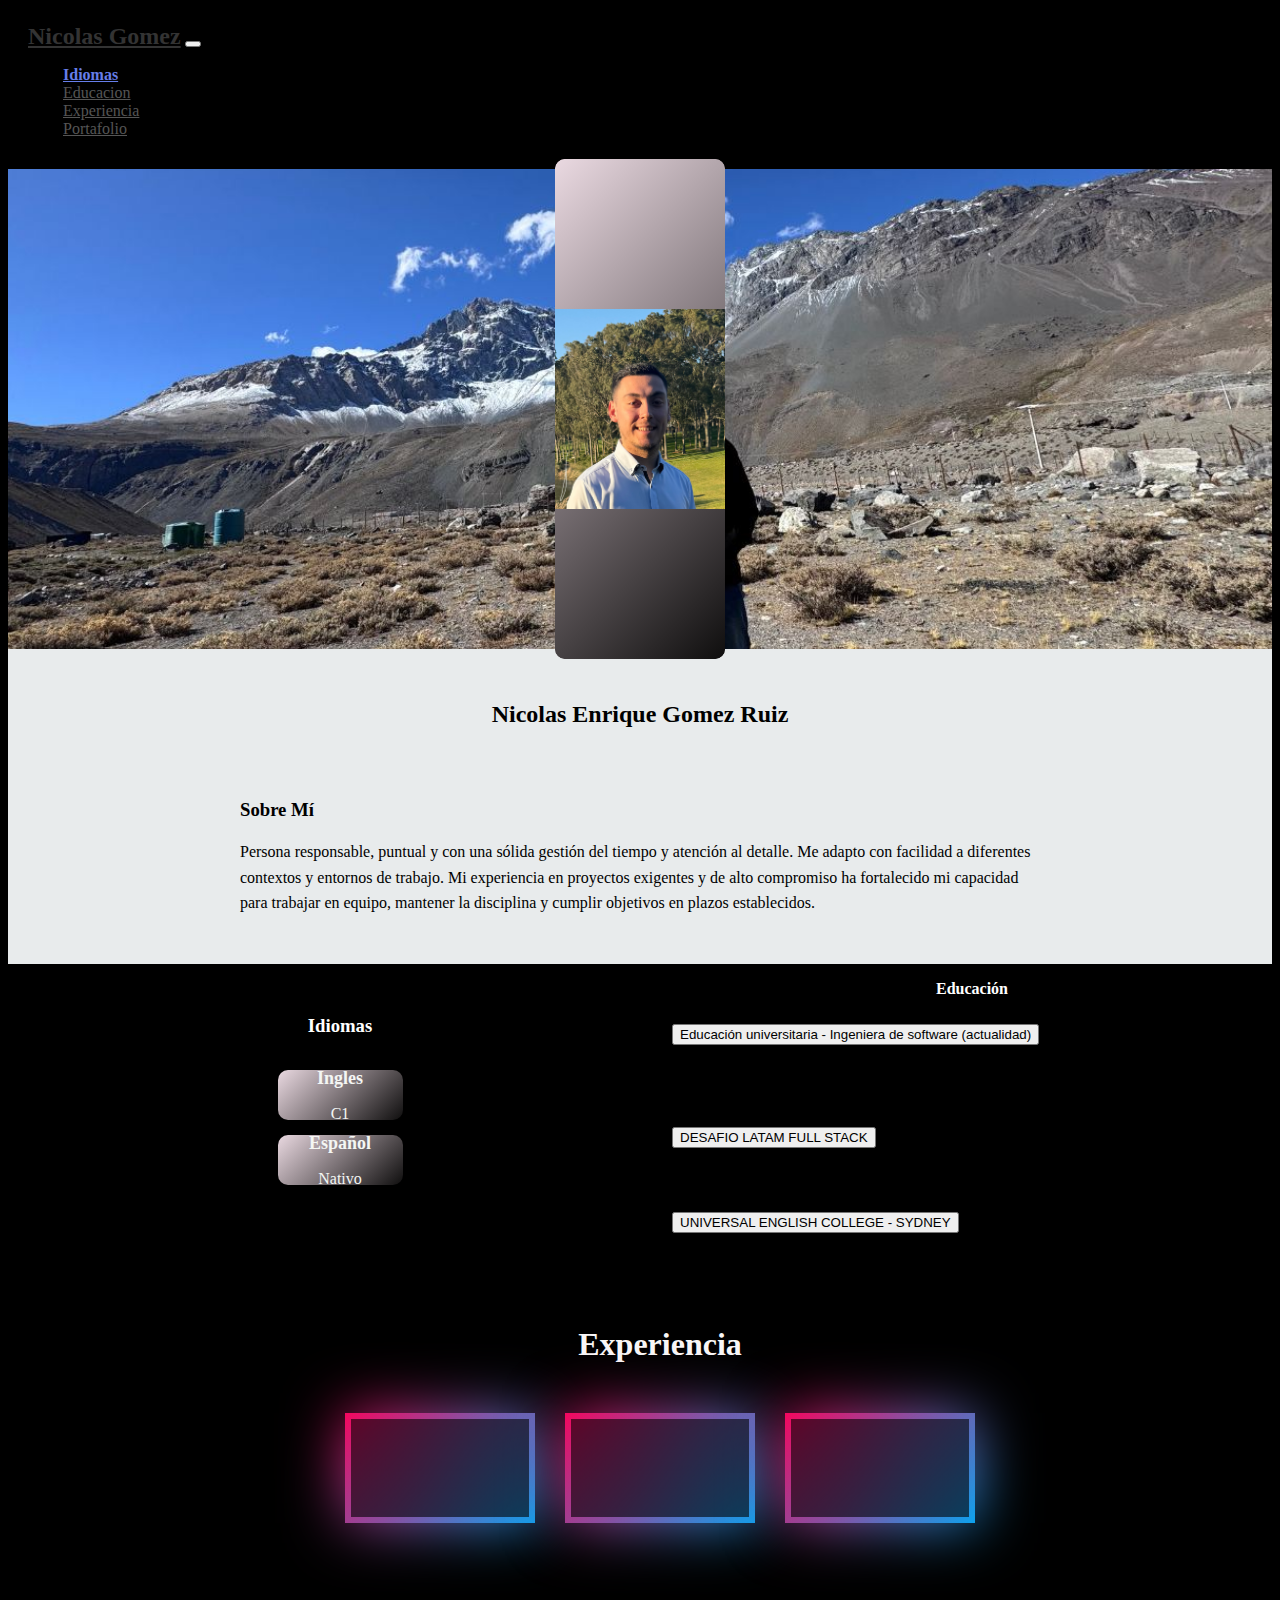
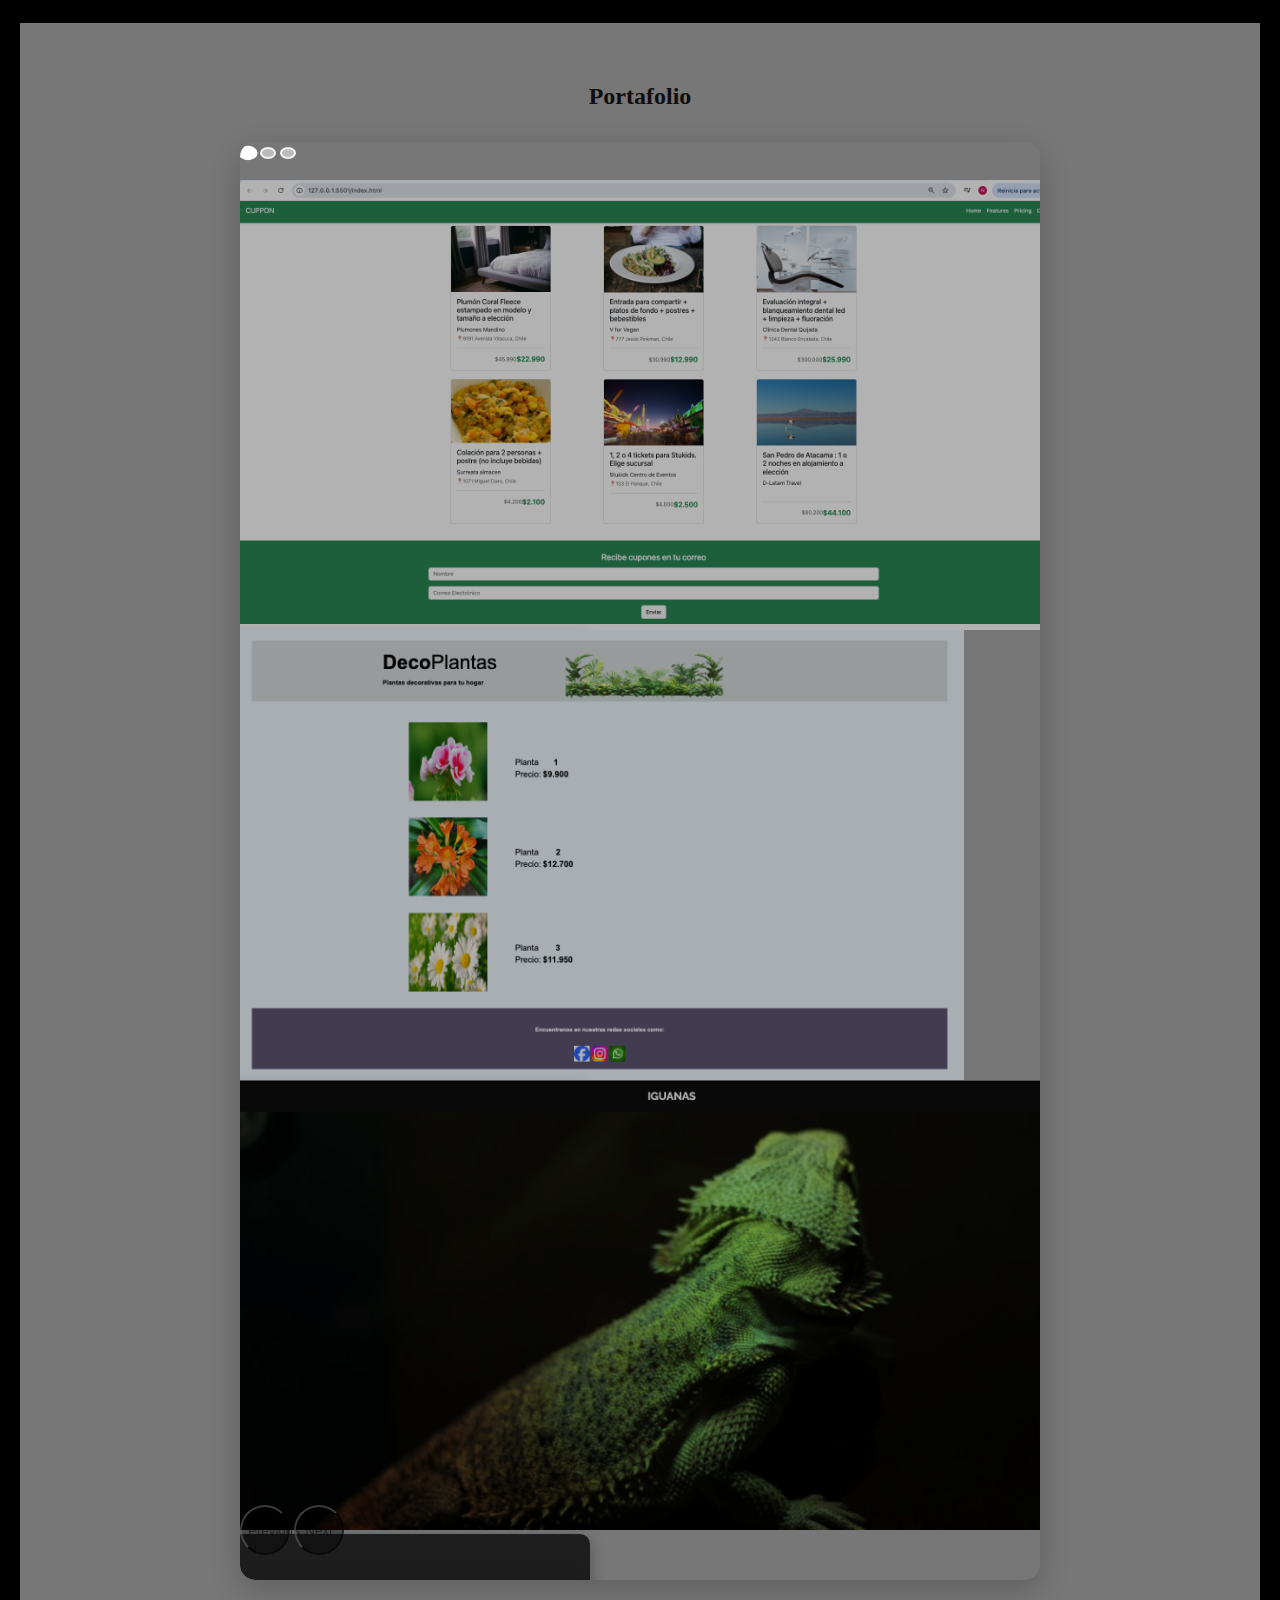
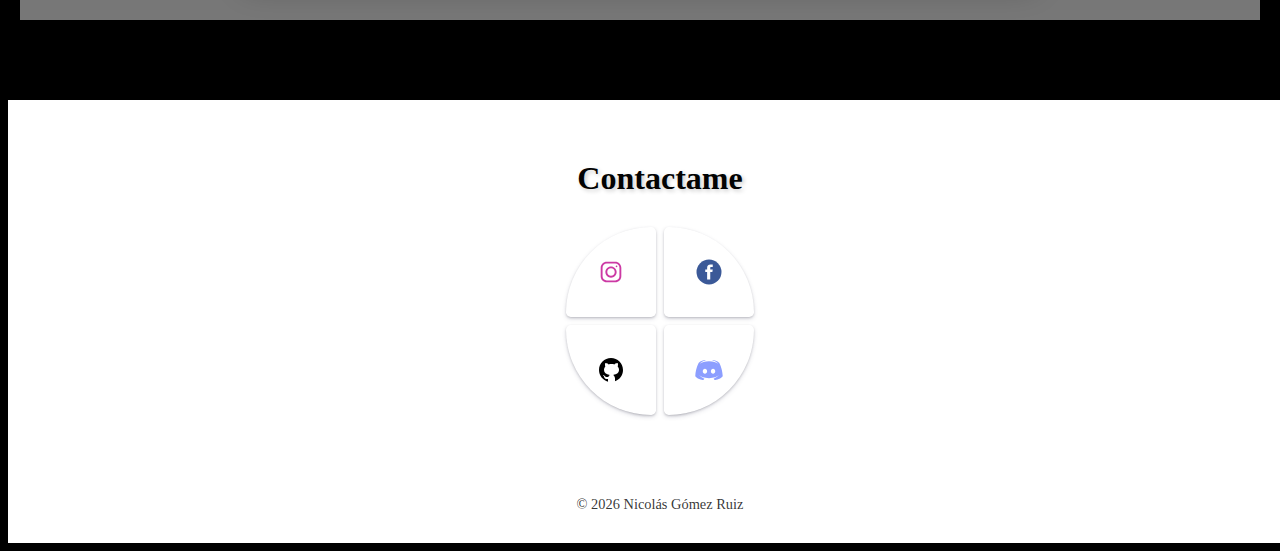
<file: index.html>
<!DOCTYPE html>
<html lang="en">
     <head>
    <link rel="icon" type="image/png" href="assets/imgs/favicon.png" />
    <link rel="stylesheet" href="assets/css/style.css">
    <meta charset="UTF-8" />
    <meta name="viewport" content="width=device-width, initial-scale=1" />
    <title>Currículum</title>
    <link href="https://cdn.jsdelivr.net/npm/bootstrap@5.3.8/dist/css/bootstrap.min.css" rel="stylesheet" integrity="sha384-sRIl4kxILFvY47J16cr9ZwB07vP4J8+LH7qKQnuqkuIAvNWLzeN8tE5YBujZqJLB" crossorigin="anonymous">
  </head>
  <body class="ColorFondo">

      <!--bara de navegación -->

      <nav class="navbar navbar-expand-lg bg-body-tertiary">
  <div class="container-fluid">
    <a class="navbar-brand" href="#Hero-section">Nicolas Gomez</a>
    <button class="navbar-toggler" type="button" data-bs-toggle="collapse" data-bs-target="#navbarNav" aria-controls="navbarNav" aria-expanded="false" aria-label="Toggle navigation">
      <span class="navbar-toggler-icon"></span>
    </button>
    <div class="collapse navbar-collapse" id="navbarNav">
      <ul class="navbar-nav">
        <li class="nav-item">
          <a class="nav-link active" aria-current="page" href="#lenguajes">Idiomas</a>
        </li>
        <li class="nav-item">
          <a class="nav-link" href="#educacion">Educacion</a>
        </li>
        <li class="nav-item">
          <a class="nav-link" href="#experiencia">Experiencia</a>
        </li>
        <li class="nav-item">
          <a class="nav-link" href="#portafolio">Portafolio</a>
        </li>
      </ul>
    </div>
  </div>
</nav>

<header>

    <!--primera sección-->
    
    <section id="Hero-section">
      <!-- From Uiverse.io by gharsh11032000 --> 
<div class="card">
  <div class="card">
  <img src="./assets/imgs/IMG_1361.jpeg" alt="Imagen de la card" class="card__img" height="200rem">
  <div class="card__content">
    <p class="card__title">Nicolas Gomez</p>
    <!-- From Uiverse.io by M4rco592 --> 
    <a href="#sobremi">
      <button class="gradient-button">
        <span class="gradient-text">Sobre mi</span>
      </button>
    </a>
  </div>
</div>
</div>
    </section>   

</header>

    <!--Segunda sección sobre mí -->

    <section id="sobremi"class="ContenedorSobreMi">
      <div>
        <div class="Nombre"><h2>Nicolas Enrique Gomez Ruiz</h2></div>
        <div class="sobreMi"><h3>Sobre Mí</h3></div>
        <div class="parrafoSobreMi"><p>
      Persona responsable, puntual y con una sólida gestión del tiempo y atención al detalle. Me adapto con facilidad a diferentes contextos y
       entornos de trabajo. Mi experiencia en proyectos exigentes y 
      de alto compromiso ha fortalecido mi capacidad para trabajar en equipo, mantener la disciplina y cumplir objetivos en plazos establecidos.
       </p></div>
        
      </div>
  
    </section >

    <div class="Secciones">
  <!--seccion izquierda-->
  <section id="lenguajes" class="section-left">
    <div class="containerPanel">
      <div class="cards">
        <div class="Idiomas"><h3>Idiomas</h3></div>
        <div class="card red">
          <p class="tip">Ingles</p>
          <p class="second-text">C1</p>
        </div>
        <div class="card blue">
          <p class="tip">Español</p>
          <p class="second-text">Nativo</p>
        </div>
      </div>
    </div>
  </section>

  <!--Sección Educacion-->
  <section id="educacion" class="section-right">
    <div class="containerPanel">
      <h4 class="Educacion">Educación</h4>
    </div>
    <div class="accordion accordion-flush" id="accordionFlushExample">
<div class="accordion-item">
    <h2 class="accordion-header">
      <button class="accordion-button collapsed" type="button" data-bs-toggle="collapse" data-bs-target="#flush-collapseOne" aria-expanded="false" aria-controls="flush-collapseOne">
        Educación universitaria - Ingeniera de software (actualidad)
      </button>
    </h2>
    <div id="flush-collapseOne" class="accordion-collapse collapse" data-bs-parent="#accordionFlushExample">
      <div class="accordion-body"><p>
        En formación en diseño y desarrollo de software,
        programación y fundamentos de ingeniería de software.
      </p></div>
    </div>
  </div>
  <div class="accordion-item">
    <h2 class="accordion-header">
      <button class="accordion-button collapsed" type="button" data-bs-toggle="collapse" data-bs-target="#flush-collapseTwo" aria-expanded="false" aria-controls="flush-collapseTwo">
        DESAFIO LATAM FULL STACK
      </button>
    </h2>
    <div id="flush-collapseTwo" class="accordion-collapse collapse" data-bs-parent="#accordionFlushExample">
      <div class="accordion-body"><p>
        En formación en diseño y desarrollo web, programación
        frontend y backend.
      </p></div>
    </div>
  </div>
  <div class="accordion-item">
    <h2 class="accordion-header">
      <button class="accordion-button collapsed" type="button" data-bs-toggle="collapse" data-bs-target="#flush-collapseThree" aria-expanded="false" aria-controls="flush-collapseThree">
        UNIVERSAL ENGLISH COLLEGE - SYDNEY
      </button>
    </h2>
    <div id="flush-collapseThree" class="accordion-collapse collapse" data-bs-parent="#accordionFlushExample">
      <div class="accordion-body"><p>
        Certificado Ingles General C1
      </p></div>
    </div>
  </div>
    </div>
  </section>
</div>


    <!--Sección experiencia-->

    <section id="experiencia" class="experiencie-section">
      <h4 class="Experiencia">Experiencia</h4>
      <!-- From Uiverse.io by Daniel1227k --> 
<div class="profile-card">
  <b></b>
  <div class="profile-card__content">
    <p class="profile-card__title">Punto Secreto<br><span>Encargado de desarrollo y tecnología</span></p>
    
  </div>
</div>
<div class="profile-card">
  <b></b>
  <div class="profile-card__content">
    <p class="profile-card__title">HOPR BEVERAGE-SYDNEY AUSTRALIA<br><span>Gerente de almacen</span></p>
    
  </div>
</div>
<div class="profile-card">
  <b></b>
  <div class="profile-card__content">
    <p class="profile-card__title">LUNA PARK-SYDNEY AUSTRALIA<br><span>Atención al cliente, manejo de caja y servicio de
comida</span></p>
    
  </div>
</div>
      

    </section>

    <!--Sección portafolio-->

    <section id="portafolio" class="seccion-portafolio">
      <h2 class="portafolio">Portafolio</h2>
      <div id="carouselExampleCaptions" class="carousel slide">
  <div class="carousel-indicators">
    <button type="button" data-bs-target="#carouselExampleCaptions" data-bs-slide-to="0" class="active" aria-current="true" aria-label="Slide 1"></button>
    <button type="button" data-bs-target="#carouselExampleCaptions" data-bs-slide-to="1" aria-label="Slide 2"></button>
    <button type="button" data-bs-target="#carouselExampleCaptions" data-bs-slide-to="2" aria-label="Slide 3"></button>
  </div>
  <div class="carousel-inner">
    <div class="carousel-item active">
      <img src="./assets/imgs/Captura de pantalla 2026-01-30 a las 21.26.22.png" class="d-block w-100" alt="...">
      <div class="carousel-caption d-none d-md-block">
        <h5>Cuppon page</h5>
        <p>Clon de página de cupones utilizando Bootstrap.</p>
      </div>
    </div>
    <div class="carousel-item">
      <img src="./assets/imgs/Captura de pantalla 2026-01-30 a las 21.28.04.png" class="d-block w-100" alt="...">
      <div class="carousel-caption d-none d-md-block">
        <h5>Landing page</h5>
        <p>Proyecto web desarrollado con HTML y CSS</p>
      </div>
    </div>
    <div class="carousel-item">
      <img src="./assets/imgs/Captura de pantalla 2026-01-30 a las 21.29.44.png" class="d-block w-100" alt="...">
      <div class="carousel-caption d-none d-md-block">
        <h5>Iguana page</h5>
        <p>Landing page enfocada en Flexbox y técnicas de alineación</p>
      </div>
    </div>
  </div>
  <button class="carousel-control-prev" type="button" data-bs-target="#carouselExampleCaptions" data-bs-slide="prev">
    <span class="carousel-control-prev-icon" aria-hidden="true"></span>
    <span class="visually-hidden">Previous</span>
  </button>
  <button class="carousel-control-next" type="button" data-bs-target="#carouselExampleCaptions" data-bs-slide="next">
    <span class="carousel-control-next-icon" aria-hidden="true"></span>
    <span class="visually-hidden">Next</span>
  </button>
</div>

    </section>
    
    <!-- Footer con redes sociales -->
<footer class="footer-section">
  <div class="footer-content">
    <h3 class="footer-title">Contactame</h3>
    
    <!-- From Uiverse.io by Praashoo7 --> 
    <div class="social-main">
      <div class="social-up">
        <a href="https://www.instagram.com/nicolas_gomez17_/" target="_blank" rel="noopener noreferrer" class="social-card1">
          <svg xmlns="http://www.w3.org/2000/svg" xmlns:xlink="http://www.w3.org/1999/xlink" viewBox="0,0,256,256" width="30px" height="30px" fill-rule="nonzero" class="social-instagram"><g fill-rule="nonzero" stroke="none" stroke-width="1" stroke-linecap="butt" stroke-linejoin="miter" stroke-miterlimit="10" stroke-dasharray="" stroke-dashoffset="0" font-family="none" font-weight="none" font-size="none" text-anchor="none" style="mix-blend-mode: normal"><g transform="scale(8,8)"><path d="M11.46875,5c-3.55078,0 -6.46875,2.91406 -6.46875,6.46875v9.0625c0,3.55078 2.91406,6.46875 6.46875,6.46875h9.0625c3.55078,0 6.46875,-2.91406 6.46875,-6.46875v-9.0625c0,-3.55078 -2.91406,-6.46875 -6.46875,-6.46875zM11.46875,7h9.0625c2.47266,0 4.46875,1.99609 4.46875,4.46875v9.0625c0,2.47266 -1.99609,4.46875 -4.46875,4.46875h-9.0625c-2.47266,0 -4.46875,-1.99609 -4.46875,-4.46875v-9.0625c0,-2.47266 1.99609,-4.46875 4.46875,-4.46875zM21.90625,9.1875c-0.50391,0 -0.90625,0.40234 -0.90625,0.90625c0,0.50391 0.40234,0.90625 0.90625,0.90625c0.50391,0 0.90625,-0.40234 0.90625,-0.90625c0,-0.50391 -0.40234,-0.90625 -0.90625,-0.90625zM16,10c-3.30078,0 -6,2.69922 -6,6c0,3.30078 2.69922,6 6,6c3.30078,0 6,-2.69922 6,-6c0,-3.30078 -2.69922,-6 -6,-6zM16,12c2.22266,0 4,1.77734 4,4c0,2.22266 -1.77734,4 -4,4c-2.22266,0 -4,-1.77734 -4,-4c0,-2.22266 1.77734,-4 4,-4z"></path></g></g></svg>
        </a>
        <a href="https://www.facebook.com/nicolasenrique.gomezruiz.5" target="_blank" rel="noopener noreferrer" class="social-card2">
          <svg xmlns="http://www.w3.org/2000/svg" viewBox="0 0 48 48" width="30px" height="30px" class="social-facebook"><path d="M24 4A20 20 0 1 0 24 44A20 20 0 1 0 24 4Z" fill="#3B5998"/><path d="M29.368,24H26v12h-5V24h-3v-4h3v-2.41c0.002-3.508,1.459-5.59,5.592-5.59H30v4h-2.287 C26.104,16,26,16.6,26,17.723V20h4L29.368,24z" fill="#FFF"/></svg>
        </a>
      </div>
      <div class="social-down">
        <a href="https://github.com/nicolasgomezruiz17-cpu" target="_blank" rel="noopener noreferrer" class="social-card3">
          <svg xmlns="http://www.w3.org/2000/svg" viewBox="0 0 30 30" width="30px" height="30px" class="social-github"><path d="M15,3C8.373,3,3,8.373,3,15c0,5.623,3.872,10.328,9.092,11.63C12.036,26.468,12,26.28,12,26.047v-2.051 c-0.487,0-1.303,0-1.508,0c-0.821,0-1.551-0.353-1.905-1.009c-0.393-0.729-0.461-1.844-1.435-2.526 c-0.289-0.227-0.069-0.486,0.264-0.451c0.615,0.174,1.125,0.596,1.605,1.222c0.478,0.627,0.703,0.769,1.596,0.769 c0.433,0,1.081-0.025,1.691-0.121c0.328-0.833,0.895-1.6,1.588-1.962c-3.996-0.411-5.903-2.399-5.903-5.098 c0-1.162,0.495-2.286,1.336-3.233C9.053,10.647,8.706,8.73,9.435,8c1.798,0,2.885,1.166,3.146,1.481C13.477,9.174,14.461,9,15.495,9 c1.036,0,2.024,0.174,2.922,0.483C18.675,9.17,19.763,8,21.565,8c0.732,0.731,0.381,2.656,0.102,3.594 c0.836,0.945,1.328,2.066,1.328,3.226c0,2.697-1.904,4.684-5.894,5.097C18.199,20.49,19,22.1,19,23.313v2.734 c0,0.104-0.023,0.179-0.035,0.268C23.641,24.676,27,20.236,27,15C27,8.373,21.627,3,15,3z"></path></svg>
        </a>
        <a href="https://discord.com/store" target="_blank" rel="noopener noreferrer" class="social-card4">
          <svg height="30px" width="30px" viewBox="0 0 48 48" xmlns="http://www.w3.org/2000/svg" class="social-discord"><path d="M40,12c0,0-4.585-3.588-10-4l-0.488,0.976C34.408,10.174,36.654,11.891,39,14c-4.045-2.065-8.039-4-15-4s-10.955,1.935-15,4c2.346-2.109,5.018-4.015,9.488-5.024L18,8c-5.681,0.537-10,4-10,4s-5.121,7.425-6,22c5.162,5.953,13,6,13,6l1.639-2.185C13.857,36.848,10.715,35.121,8,32c3.238,2.45,8.125,5,16,5s12.762-2.55,16-5c-2.715,3.121-5.857,4.848-8.639,5.815L33,40c0,0,7.838-0.047,13-6C45.121,19.425,40,12,40,12z M17.5,30c-1.933,0-3.5-1.791-3.5-4c0-2.209,1.567-4,3.5-4s3.5,1.791,3.5,4C21,28.209,19.433,30,17.5,30z M30.5,30c-1.933,0-3.5-1.791-3.5-4c0-2.209,1.567-4,3.5-4s3.5,1.791,3.5,4C34,28.209,32.433,30,30.5,30z"></path></svg>
        </a>
      </div>
    </div>

    <div class="footer-bottom">
      <p class="mensaje-final">&copy; 2026 Nicolás Gómez Ruiz</p>
    </div>
  </div>
</footer>

      <script src="https://cdn.jsdelivr.net/npm/bootstrap@5.3.8/dist/js/bootstrap.bundle.min.js" integrity="sha384-FKyoEForCGlyvwx9Hj09JcYn3nv7wiPVlz7YYwJrWVcXK/BmnVDxM+D2scQbITxI" crossorigin="anonymous"></script>
    </body>
</html>
</file>
<file: assets/css/style.css>
.ColorFondo{
    background-color: black;
}

/* Navbar Styles */
.navbar {
  padding: 15px 0;
}

.navbar-brand {
  margin-left: 20px;
  font-weight: 600;
  font-size: 1.5em;
  color: #333;
}

.navbar-nav {
  margin-left: auto;
  gap: 15px;
}

.nav-link {
  font-size: 1em;
  font-weight: 500;
  color: #555;
  transition: color 0.3s ease;
  padding: 8px 15px;
}

.nav-link:hover {
  color: #667eea;
}

.nav-link.active {
  color: #667eea;
  font-weight: 600;
}

/* Responsive */
@media (max-width: 991px) {
  .navbar-brand {
    margin-left: 10px;
  }

  .navbar-nav {
    margin-left: 0;
    margin-top: 15px;
    gap: 5px;
  }
}

#Hero-section{
    display: flex;
    justify-content: center ;
    align-items: center;
    background-image: url("../imgs/imagenairelibre.jpg");
    background-repeat: no-repeat;
    background-size: cover;
    background-position: left;
    width: 100%;
    height: 30rem;
}


/* From Uiverse.io by gharsh11032000 */ 
.card {
  position: relative;
  width: 170px;
  height: 500px;
  background: linear-gradient(-45deg, #0f0e0e 0%, #ead9e1 100% );
  border-radius: 10px;
  display: flex;
  align-items: center;
  justify-content: center;
  overflow: hidden;
  transition: all 0.6s cubic-bezier(0.23, 1, 0.320, 1);
}

.card svg {
  width: 48px;
  fill: #333;
  transition: all 0.6s cubic-bezier(0.23, 1, 0.320, 1);
}

.card:hover {
  transform: rotate(-5deg) scale(1.1);
  box-shadow: 0 10px 20px rgba(0, 0, 0, 0.2);
}

.card__content {
  position: absolute;
  top: 50%;
  left: 50%;
  transform: translate(-50%, -50%) rotate(-45deg);
  width: 100%;
  height: 100%;
  padding: 20px;
  box-sizing: border-box;
  background-color: #fff;
  opacity: 0;
  transition: all 0.6s cubic-bezier(0.23, 1, 0.320, 1);
}

.card:hover .card__content {
  transform: translate(-50%, -50%) rotate(0deg);
  opacity: 1;
}

.card__title {
  margin: 0;
  font-size: 24px;
  color: #333;
  font-weight: 700;
}

.card__description {
  margin: 10px 0 0;
  font-size: 14px;
  color: #777;
  line-height: 1.4;
}

.card:hover svg {
  scale: 0;
  transform: rotate(-45deg);
}

/* From Uiverse.io by M4rco592 */ 
.gradient-button {
  position: relative;
  padding: 16px 32px;
  margin-top: 20px;
  font-size: 10px;
  font-weight: bold;
  color: white;
  background: transparent;
  border: none;
  cursor: pointer;
  border-radius: 50px;
  overflow: hidden;
  transition: transform 0.2s ease;
}

.gradient-button:hover {
  transform: scale(1.03);
}

.gradient-button::before {
  content: "";
  position: absolute;
  top: -50%;
  left: -50%;
  width: 200%;
  height: 200%;
  background: conic-gradient(
    from 0deg,
    #ff6b6b,
    #4ecdc4,
    #45b7d1,
    #96ceb4,
    #feca57,
    #ff9ff3,
    #ff6b6b
  );
  z-index: -2;
  filter: blur(10px);
  transform: rotate(0deg);
  transition: transform 1.5s ease-in-out;
}

.gradient-button:hover::before {
  transform: rotate(180deg);
}

.gradient-button::after {
  content: "";
  position: absolute;
  inset: 3px;
  background: black;
  border-radius: 47px;
  z-index: -1;
  filter: blur(5px);
}

.gradient-text {
  color: transparent;
  background: conic-gradient(
    from 0deg,
    #ff6b6b,
    #4ecdc4,
    #45b7d1,
    #96ceb4,
    #feca57,
    #ff9ff3,
    #ff6b6b
  );
  background-clip: text;
  filter: hue-rotate(0deg);
}

.gradient-button:hover .gradient-text {
  animation: hue-rotating 2s linear infinite;
}

.gradient-button:active {
  transform: scale(0.99);
}

@keyframes hue-rotating {
  to {
    filter: hue-rotate(360deg);
  }
}


.ContenedorSobreMi{
    align-items: center;
    background-color: #e8ebec;
    
}

.Nombre{
    display: flex;
    justify-content: center;
    padding: 2rem;
}

.sobreMi {
  max-width: 800px;
  margin: 0 auto 1rem;
  padding: 0 1rem;
}

.parrafoSobreMi {
  max-width: 800px;
  margin: 0 auto;
  padding: 0 1rem 2rem;
  line-height: 1.6;
}



/* From Uiverse.io by kamehame-ha */ 
.cards {
  display: flex;
  flex-direction: column;;
  gap: 15px;
}

.cards .red {
  background-color: #9b3042;
}

.cards .blue {
  background-color: #3b82f6;
}

.cards .green {
  background-color: #22c55e;
}

.cards .card {
  display: flex;
  align-items: center;
  justify-content: center;
  flex-direction: column;
  text-align: center;
  height: 50px;
  width: 125px;
  border-radius: 10px;
  color: rgb(244, 246, 244);
  cursor: pointer;
  transition: 400ms;
}

.cards .card p.tip {
  font-size: 18px;
  font-weight: 700;
  margin-top: 1rem;
  margin-bottom: auto;
}

.cards .card p.second-text {
  font-size: 10;
}

.cards .card:hover {
  transform: scale(1.1, 1.1);
}

.cards:hover > .card:not(:hover) {
  filter: blur(10px);
  transform: scale(0.9, 0.9);
}

.Secciones {
  display: flex;
  width: 100%;
  padding: 0;
  margin: 0;
}

.section-left {
  display: flex;
  justify-content: center;
  margin-left: 0;
  padding: 2rem;
  width: 50%; 
}
.Idiomas {
  display: flex;
  justify-content: center;
  color: white;
}



.section-right {
  width: 50%; 
}

.Educacion {
  display: flex;
  justify-content: center;
  margin-top: 1rem;
  margin-bottom: 1rem;
  color: white;
}

/* From Uiverse.io by Daniel1227k */ 

.experiencie-section{
    display: flex;
    
}


/* From Uiverse.io by Daniel1227k */ 

/* Sección de Experiencia */
.experiencie-section {
  width: 100%;
  padding: 40px 20px;
  display: flex;
  flex-direction: column;
  align-items: center;
  gap: 30px;
}

.Experiencia {
  font-size: 2em;
  font-weight: 600;
  color: #333;
  margin: 0;
  text-align: center;
}

/* From Uiverse.io by Daniel1227k */ 

/* Sección de Experiencia */
.experiencie-section {
  width: 100%;
  padding: 40px 20px;
  display: flex;
  flex-direction: row;
  flex-wrap: wrap;
  justify-content: center;
  align-items: flex-start;
  gap: 30px;
}

.Experiencia {
  font-size: 2em;
  font-weight: 600;
  color: #f9f7f7;
  margin: 0 0 20px 0;
  text-align: center;
  width: 100%;
}


/* Tarjeta de perfil */
.profile-card {
  position: relative;
  width: 190px;
  height: 110px;
  background: #f00;
  display: flex;
  justify-content: center;
  align-items: center;
}

.profile-card::before {
  content: '';
  position: absolute;
  top: 0;
  left: 0;
  width: 100%;
  height: 100%;
  background: linear-gradient(315deg, #03a9f4, #ff0058);
}

.profile-card::after {
  content: '';
  position: absolute;
  top: 0;
  left: 0;
  width: 100%;
  height: 100%;
  background: linear-gradient(315deg, #03a9f4, #ff0058);
  filter: blur(30px);
}

.profile-card b {
  position: absolute;
  inset: 6px;
  background: rgba(0, 0, 0, 0.6);
  z-index: 2;
}

.profile-card img {
  position: absolute;
  z-index: 3;
  scale: 0.8;
  opacity: 0.25;
  transition: 0.5s;
}

.profile-card:hover img {
  scale: 0.5;
  opacity: 0.9;
  transform: translateY(-70px);
}

.profile-card__content {
  position: absolute;
  z-index: 3;
  bottom: 0;
  display: flex;
  flex-direction: column;
  align-items: center;
  transform: scale(0);
  transition: 0.5s;
  padding: 0 10px;
}

.profile-card:hover .profile-card__content {
  transform: scale(1);
  bottom: 25px;
}

.profile-card__title {
  position: relative;
  color: #fff;
  font-weight: 500;
  line-height: 1.2em;
  font-size: 0.85em;
  letter-spacing: 0.05em;
  text-transform: uppercase;
  text-align: center;
  margin: 0;
}

.profile-card__title span {
  font-weight: 300;
  font-size: 0.70em;
  display: block;
  margin-top: 5px;
  text-transform: none;
}

.profile-card__social {
  position: relative;
  display: flex;
  justify-content: center;
  align-items: center;
  gap: 8px;
  margin-top: 5px;
}

.profile-card__social li {
  list-style: none;
}

.profile-card__social li .fa-brands {
  width: 14px;
}

.profile-card__social li .fa-facebook {
  width: 10px;
}

.profile-card__social li a {
  position: relative;
  text-decoration: none;
  color: rgba(255, 255, 255, 0.5);
  background: rgba(0, 0, 0, 0.2);
  fill: currentColor;
  width: 30px;
  height: 30px;
  display: flex;
  justify-content: center;
  align-items: center;
  border-radius: 4px;
  transition: 0.5s;
}

.profile-card__social li a:hover {
  fill: currentColor;
  color: rgba(255, 255, 255, 1);
}

/* Responsive */
@media (max-width: 768px) {
  .experiencie-section {
    gap: 20px;
  }
  
  .profile-card {
    width: 170px;
    height: 230px;
  }
  
  .Experiencia {
    font-size: 1.5em;
  }
}

@media (max-width: 480px) {
  .experiencie-section {
    gap: 15px;
  }
  
  .profile-card {
    width: 150px;
    height: 210px;
  }
  
  .profile-card__title {
    font-size: 0.75em;
  }
}

.portafolio{
    color: #0f0e0e;
    margin-bottom: 2rem;
}

/* Sección de Portafolio */
.seccion-portafolio {
  background-color: #777;
  width: 100%;
  max-width: 1200px;
  margin: 60px auto;
  padding: 40px 20px;
}

/* Contenedor del carrusel */
.seccion-portafolio .carousel {
  max-width: 800px;
  margin: 0 auto;
  border-radius: 15px;
  overflow: hidden;
  box-shadow: 0 10px 30px rgba(0, 0, 0, 0.2);
}

/* Imágenes del carrusel - más pequeñas */
.seccion-portafolio .carousel-inner {
  border-radius: 15px;
}

.seccion-portafolio .carousel-item {
  height: 450px;
  position: relative;
}

.seccion-portafolio .carousel-item img {
  height: 100%;
  object-fit: cover;
  object-position: center;
  filter: brightness(0.7);
  transition: filter 0.3s ease;
}

.seccion-portafolio .carousel-item:hover img {
  filter: brightness(0.5);
}

/* Texto del carrusel - con fondo visible */
.seccion-portafolio .carousel-caption {
  background: rgba(0, 0, 0, 0.75);
  backdrop-filter: blur(10px);
  padding: 20px 30px;
  border-radius: 10px;
  bottom: 30px;
  left: 50%;
  transform: translateX(-50%);
  right: auto;
  max-width: 80%;
  box-shadow: 0 4px 15px rgba(0, 0, 0, 0.3);
}

.seccion-portafolio .carousel-caption h5 {
  font-size: 1.5em;
  font-weight: 600;
  margin-bottom: 10px;
  color: #fff;
  text-shadow: 2px 2px 4px rgba(0, 0, 0, 0.5);
}

.seccion-portafolio .carousel-caption p {
  font-size: 1em;
  margin-bottom: 0;
  color: #f0f0f0;
  line-height: 1.5;
}

/* Indicadores */
.seccion-portafolio .carousel-indicators {
  margin-bottom: 20px;
}

.seccion-portafolio .carousel-indicators button {
  width: 12px;
  height: 12px;
  border-radius: 50%;
  background-color: rgba(255, 255, 255, 0.5);
  border: 2px solid rgba(255, 255, 255, 0.8);
  transition: all 0.3s ease;
}

.seccion-portafolio .carousel-indicators button.active {
  background-color: #fff;
  transform: scale(1.2);
}

/* Controles de navegación */
.seccion-portafolio .carousel-control-prev,
.seccion-portafolio .carousel-control-next {
  width: 50px;
  height: 50px;
  top: 50%;
  transform: translateY(-50%);
  background: rgba(0, 0, 0, 0.5);
  border-radius: 50%;
  opacity: 0.7;
  transition: all 0.3s ease;
}

.seccion-portafolio .carousel-control-prev {
  left: 20px;
}

.seccion-portafolio .carousel-control-next {
  right: 20px;
}

.seccion-portafolio .carousel-control-prev:hover,
.seccion-portafolio .carousel-control-next:hover {
  opacity: 1;
  background: rgba(0, 0, 0, 0.7);
}

.seccion-portafolio .carousel-control-prev-icon,
.seccion-portafolio .carousel-control-next-icon {
  width: 24px;
  height: 24px;
}

/* Responsive */
@media (max-width: 768px) {
  .seccion-portafolio {
    margin: 40px auto;
    padding: 20px 15px;
  }

  .seccion-portafolio .carousel {
    max-width: 100%;
  }

  .seccion-portafolio .carousel-item {
    height: 350px;
  }

  .seccion-portafolio .carousel-caption {
    padding: 15px 20px;
    max-width: 90%;
    bottom: 20px;
  }

  .seccion-portafolio .carousel-caption h5 {
    font-size: 1.2em;
  }

  .seccion-portafolio .carousel-caption p {
    font-size: 0.9em;
  }

  .seccion-portafolio .carousel-control-prev,
  .seccion-portafolio .carousel-control-next {
    width: 40px;
    height: 40px;
  }

  .seccion-portafolio .carousel-control-prev {
    left: 10px;
  }

  .seccion-portafolio .carousel-control-next {
    right: 10px;
  }
}

@media (max-width: 480px) {
  .seccion-portafolio .carousel-item {
    height: 280px;
  }

  .seccion-portafolio .carousel-caption {
    padding: 12px 15px;
  }

  .seccion-portafolio .carousel-caption h5 {
    font-size: 1em;
  }

  .seccion-portafolio .carousel-caption p {
    font-size: 0.85em;
  }
}

.portafolio{
    display: flex;
    justify-content: center;
}


/* Footer Section */
.footer-section {
  width: 100%;
  background: white;
  padding: 60px 20px 30px;
  margin-top: 80px;
}

.footer-content {
  max-width: 1200px;
  margin: 0 auto;
  display: flex;
  flex-direction: column;
  align-items: center;
  gap: 30px;
}

.footer-title {
  font-size: 2em;
  font-weight: 600;
  color: #030303;
  margin: 0;
  text-align: center;
  text-shadow: 2px 2px 4px rgba(0, 0, 0, 0.2);
}

/* Social Media Buttons */
.social-main {
  display: flex;
  flex-direction: column;
  gap: 0.5em;
}

.social-up {
  display: flex;
  flex-direction: row;
  gap: 0.5em;
}

.social-down {
  display: flex;
  flex-direction: row;
  gap: 0.5em;
}

.social-card1 {
  width: 90px;
  height: 90px;
  outline: none;
  border: none;
  background: white;
  border-radius: 90px 5px 5px 5px;
  box-shadow: rgba(50, 50, 93, 0.25) 0px 2px 5px -1px, rgba(0, 0, 0, 0.3) 0px 1px 3px -1px;
  transition: .2s ease-in-out;
  cursor: pointer;
  display: flex;
  justify-content: center;
  align-items: center;
}

.social-instagram {
  display: block;
  margin: 0 auto;
  fill: #cc39a4;
}

.social-card2 {
  width: 90px;
  height: 90px;
  outline: none;
  border: none;
  background: white;
  border-radius: 5px 90px 5px 5px;
  box-shadow: rgba(50, 50, 93, 0.25) 0px 2px 5px -1px, rgba(0, 0, 0, 0.3) 0px 1px 3px -1px;
  transition: .2s ease-in-out;
  cursor: pointer;
  display: flex;
  justify-content: center;
  align-items: center;
}

.social-facebook {
  display: block;
  margin: 0 auto;
}

.social-card3 {
  width: 90px;
  height: 90px;
  outline: none;
  border: none;
  background: white;
  border-radius: 5px 5px 5px 90px;
  box-shadow: rgba(50, 50, 93, 0.25) 0px 2px 5px -1px, rgba(0, 0, 0, 0.3) 0px 1px 3px -1px;
  transition: .2s ease-in-out;
  cursor: pointer;
  display: flex;
  justify-content: center;
  align-items: center;
}

.social-github {
  display: block;
  margin: 0 auto;
}

.social-card4 {
  width: 90px;
  height: 90px;
  outline: none;
  border: none;
  background: white;
  border-radius: 5px 5px 90px 5px;
  box-shadow: rgba(50, 50, 93, 0.25) 0px 2px 5px -1px, rgba(0, 0, 0, 0.3) 0px 1px 3px -1px;
  transition: .2s ease-in-out;
  cursor: pointer;
  display: flex;
  justify-content: center;
  align-items: center;
}

.social-discord {
  display: block;
  margin: 0 auto;
  fill: #8c9eff;
}

/* Hover Effects */
.social-card1:hover {
  scale: 1.1;
  background-color: #cc39a4;
}

.social-card1:hover .social-instagram {
  fill: white;
}

.social-card2:hover {
  scale: 1.1;
  background-color: #3B5998;
}

.social-card2:hover .social-facebook {
  opacity: 0.9;
}

.social-card3:hover {
  scale: 1.1;
  background-color: black;
}

.social-card3:hover .social-github {
  fill: white;
}

.social-card4:hover {
  scale: 1.1;
  background-color: #8c9eff;
}

.social-card4:hover .social-discord {
  fill: white;
}

/* Footer Bottom */
.footer-bottom {
  width: 100%;
  padding-top: 30px;
  border-top: 1px solid rgba(255, 255, 255, 0.2);
  margin-top: 20px;
}

.footer-bottom p {
  text-align: center;
  color: rgba(0, 0, 0, 0.8);
  font-size: 0.9em;
  margin: 0;
}

/* Responsive */
@media (max-width: 768px) {
  .footer-section {
    padding: 40px 15px 20px;
    margin-top: 60px;
  }

  .footer-title {
    font-size: 1.5em;
  }

  .social-card1,
  .social-card2,
  .social-card3,
  .social-card4 {
    width: 75px;
    height: 75px;
  }
}

@media (max-width: 480px) {
  .footer-section {
    padding: 30px 10px 15px;
  }

  .footer-title {
    font-size: 1.3em;
  }

  .social-card1,
  .social-card2,
  .social-card3,
  .social-card4 {
    width: 65px;
    height: 65px;
  }

  .social-up,
  .social-down {
    gap: 0.3em;
  }

  .footer-bottom p {
    font-size: 0.8em;
  }
}
</file>
